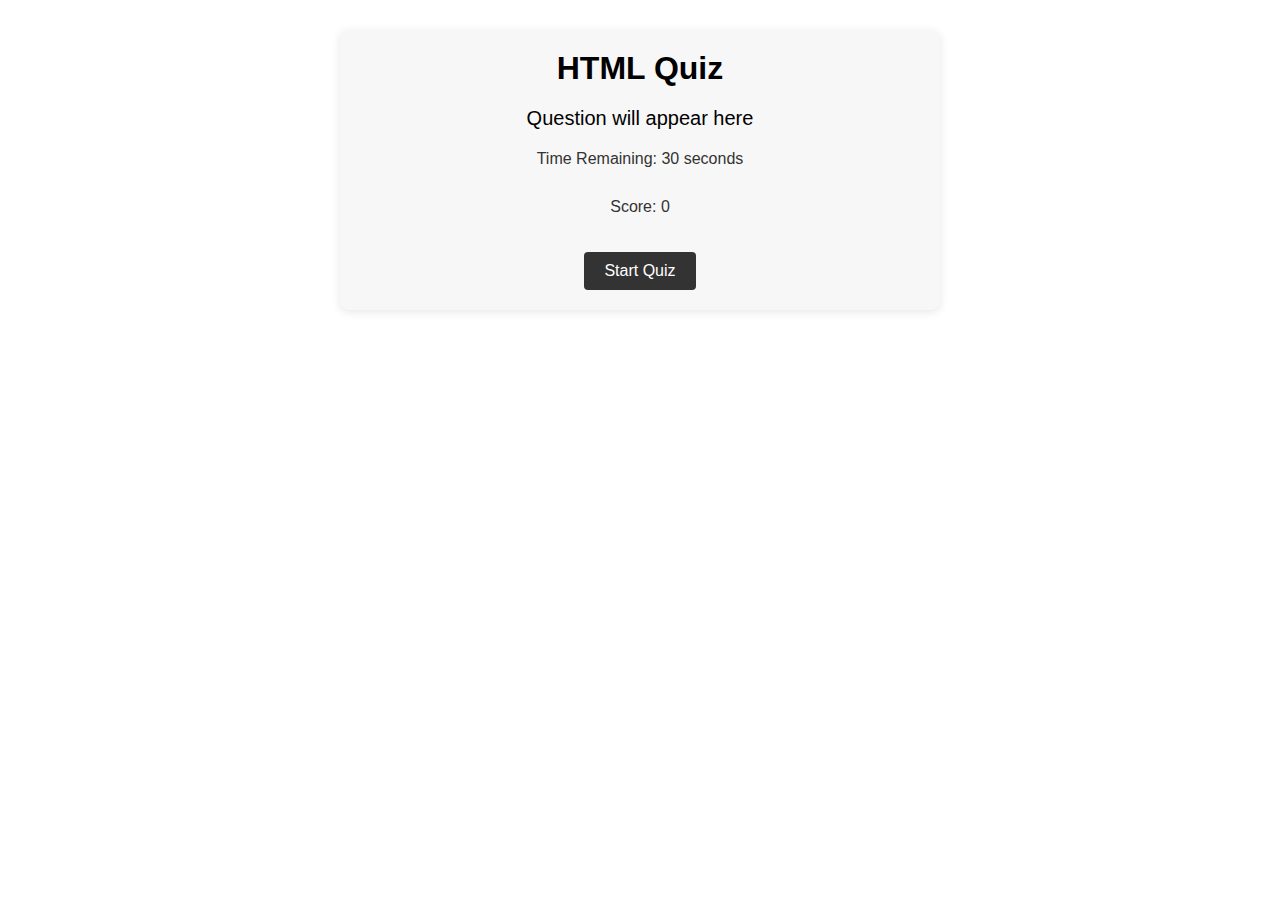
<file: index.html>
<!DOCTYPE html>
<html lang="en">
<head>
    <meta charset="UTF-8">
    <meta name="viewport" content="width=device-width, initial-scale=1.0">
    <title>HTML Quiz</title>
    <link rel="stylesheet" href="style.css">
</head>
<body>
    <div class="quiz-container">
        <header>
            <h1>HTML Quiz</h1>
        </header>

        <main>
            <div id="question-section">
                <p id="question-text">Question will appear here</p>
                <div id="answer-options"></div>
            </div>

            <div id="timer-section">
                <p>Time Remaining: <span id="timer">30</span> seconds</p>
            </div>

            <div id="feedback-section">
                <p id="feedback-text"></p>
            </div>

            <div id="next-section">
                <button id="next-button">Next Question</button>
            </div>
        </main>

        <footer>
            <p id="score">Score: 0</p>
            <br><br>
            <button id="start-button">Start Quiz</button>
        </footer>
    </div>

    <script src="script.js"></script>
</body>
</html>
</file>
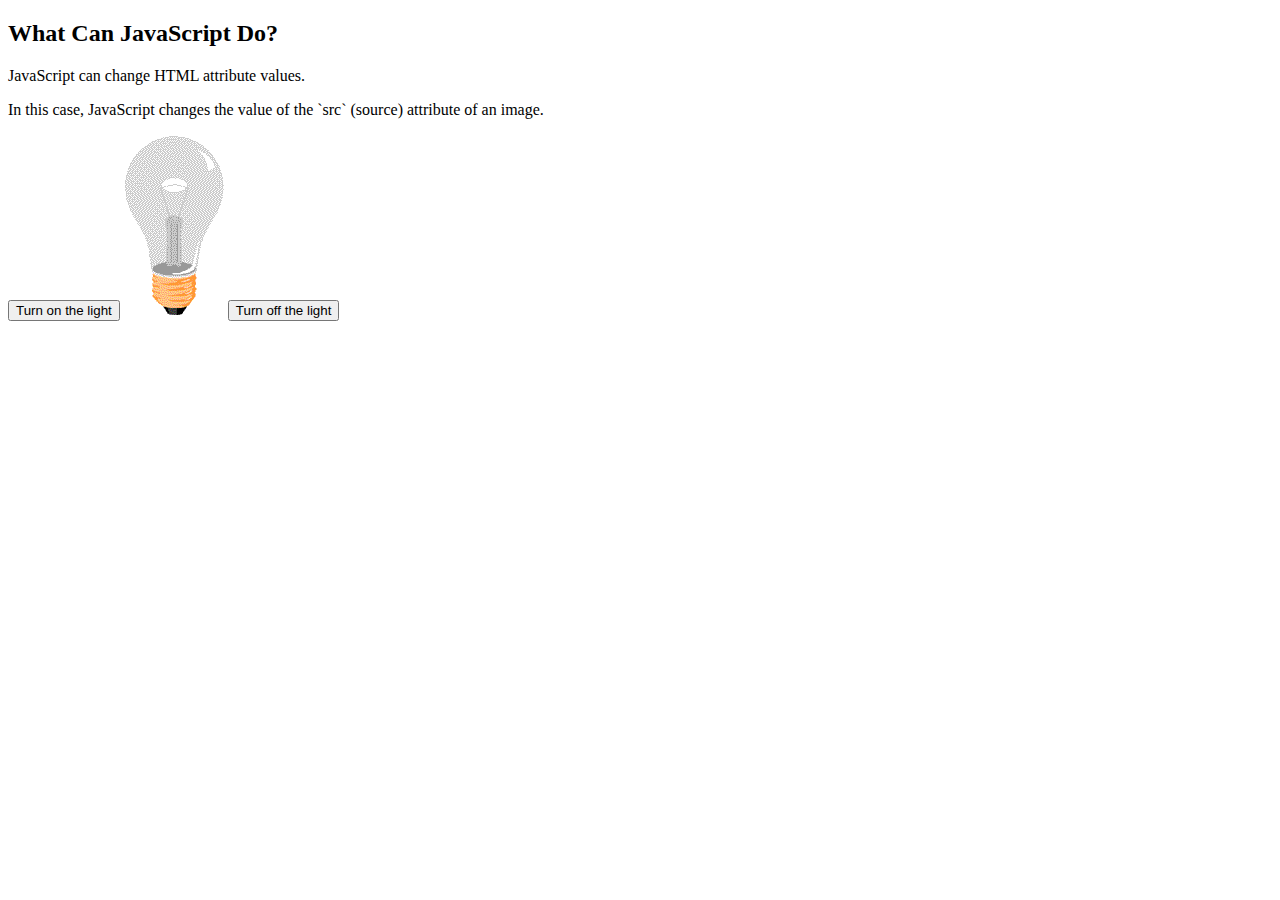
<file: changelight.html>
<!DOCTYPE html>
<html>

<body>
    <h2>What Can JavaScript Do?</h2>
    <p>JavaScript can change HTML attribute values.</p>
    <p>In this case, JavaScript changes the value of the `src`
        (source) attribute of an image.</p>
    <!-- Button to turn the light ON -->
    <button onclick='document.getElementById("myImage").src=
"pic_bulbon.gif"'>Turn on the light</button>
    <!-- Image tag -->
    <img id="myImage" src="pic_bulboff.gif" style="width:100px">
    <!-- Button to turn the light OFF -->
    <button onclick='document.getElementById("myImage").src=
"pic_bulboff.gif"'>Turn off the light</button>
</body>

</html>
</file>
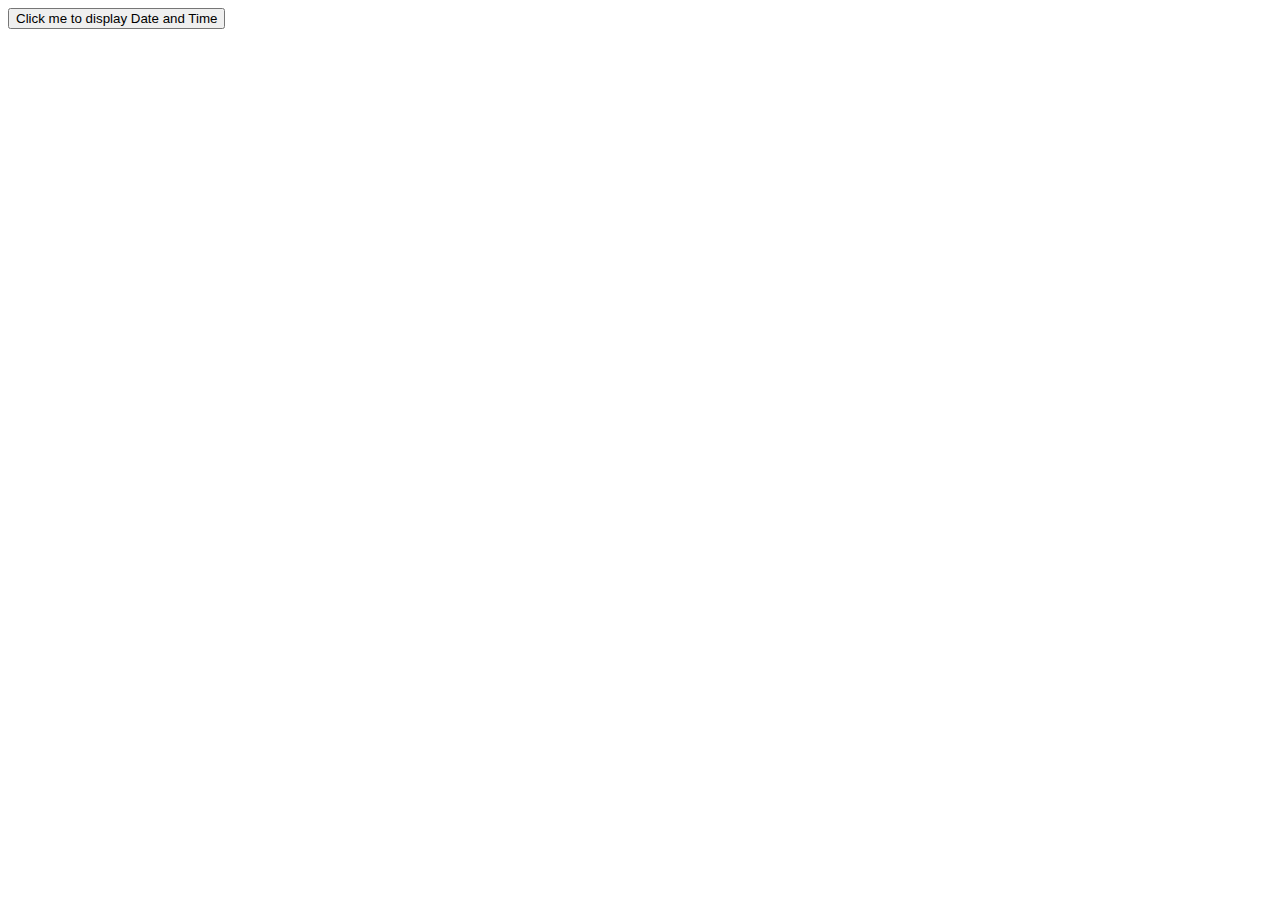
<file: datetimejs.html>
<!DOCTYPE html>
<html>

<head>
    <title>Date and Time</title>
</head>

<body>
    <button type="button" onclick="
document.getElementById('demo').innerText = Date()
document.getElementById('demo').style.color = 'red';
document.getElementById('demo').style.backgroundColor = 'yellow';" ;>Click me to display Date and Time</button>
    <p id="demo"></p>
</body>

</html>
</file>
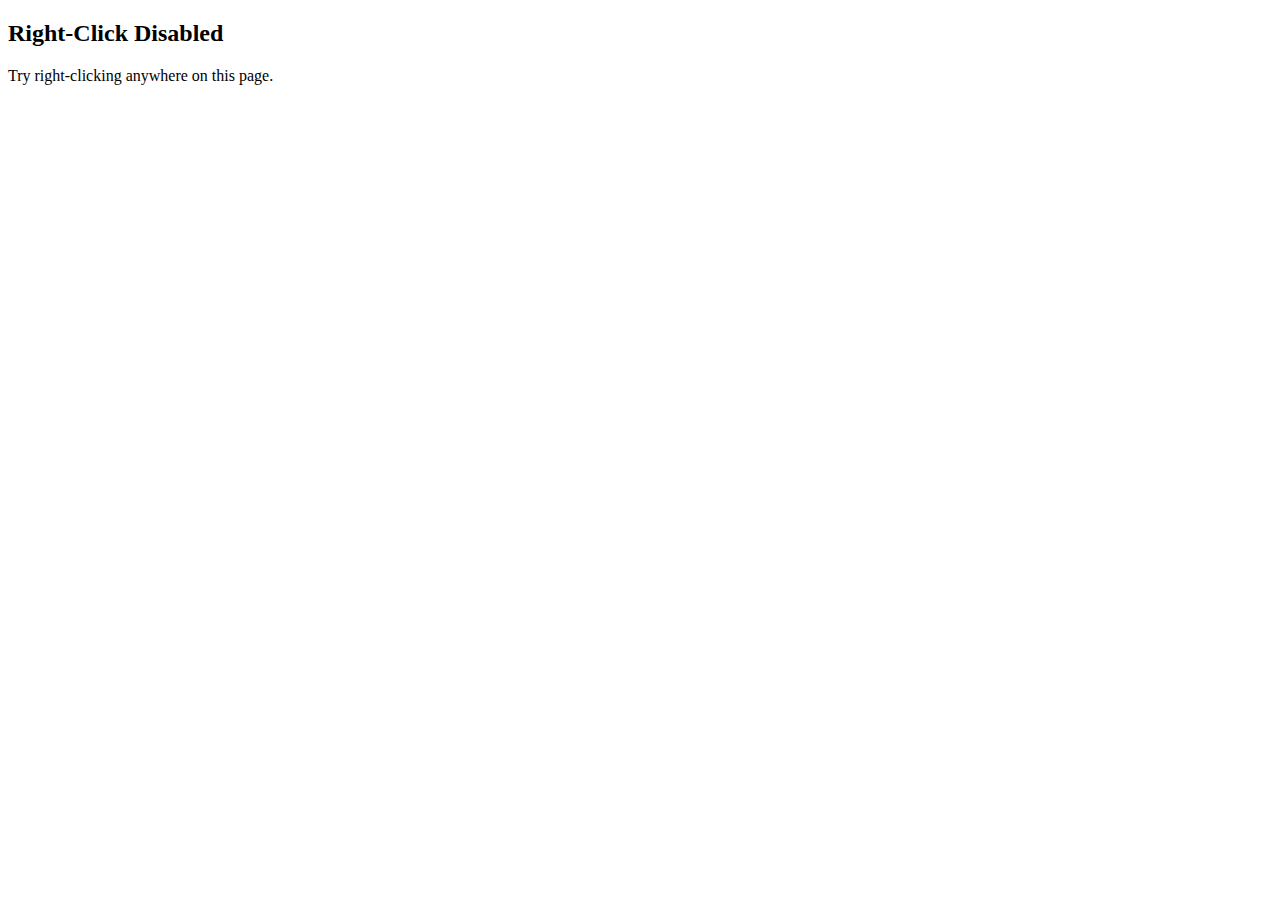
<file: disable-right-click.html>
<!DOCTYPE html>
<html>

<head>
    <title>Disable Right-Click</title>
    <script>
        // JavaScript to disable right-click
        document.addEventListener("contextmenu", function (event) {
            alert("Right-click is disabled on this page.");
            event.preventDefault();
        });
    </script>
</head>

<body>
    <h2>Right-Click Disabled</h2>
    <p>Try right-clicking anywhere on this page.</p>
</body>

</html>
</file>
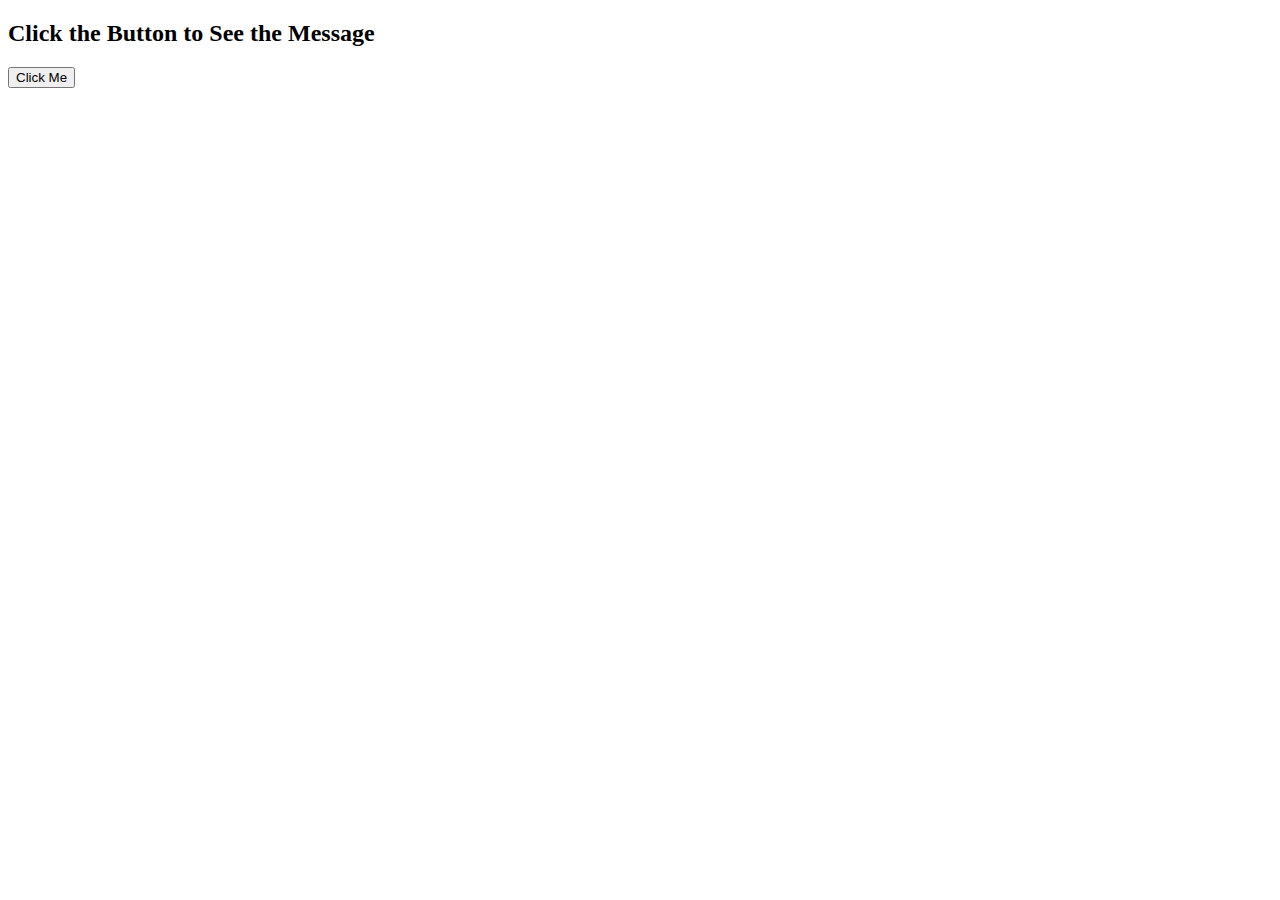
<file: extjavascript.html>
<!DOCTYPE html>
<html>

<head>
    <title>External JavaScript Example</title>
    <!-- Link the external JavaScript file -->
    <script src="message.js"></script>
</head>

<body>
    <h2>Click the Button to See the Message</h2>
    <!-- Button to trigger the JavaScript function -->
    <button onclick="msg()">Click Me</button>
</body>

</html>
</file>
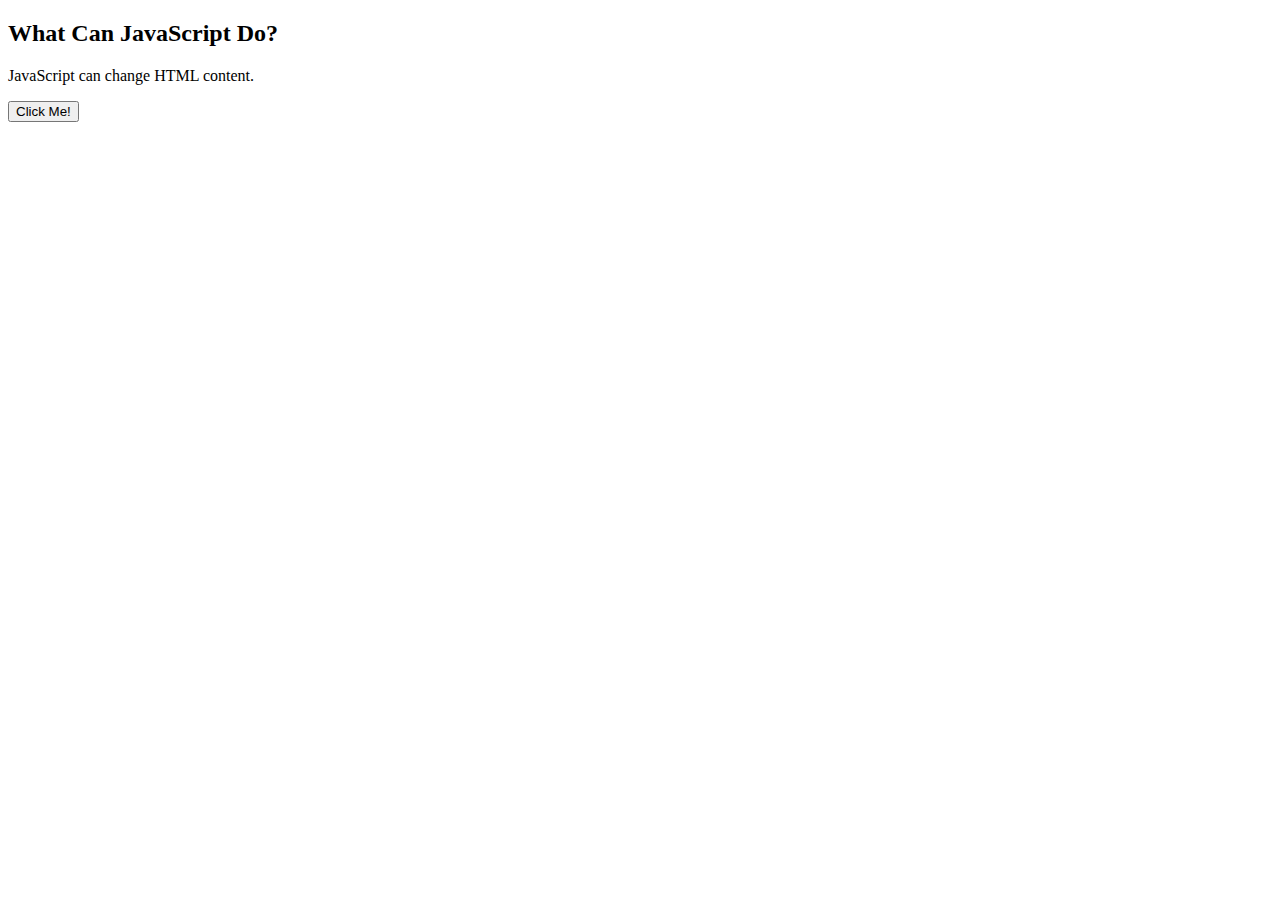
<file: firstjs.html>
<!DOCTYPE html>
<html>

<body>
    <h2>What Can JavaScript Do?</h2>
    <p id="demo">JavaScript can change HTML content.</p>
    <button type="button" onclick='document.getElementById("demo").
innerHTML = "Hello JavaScript!"'>Click Me!</button>
</body>

</html>
</file>
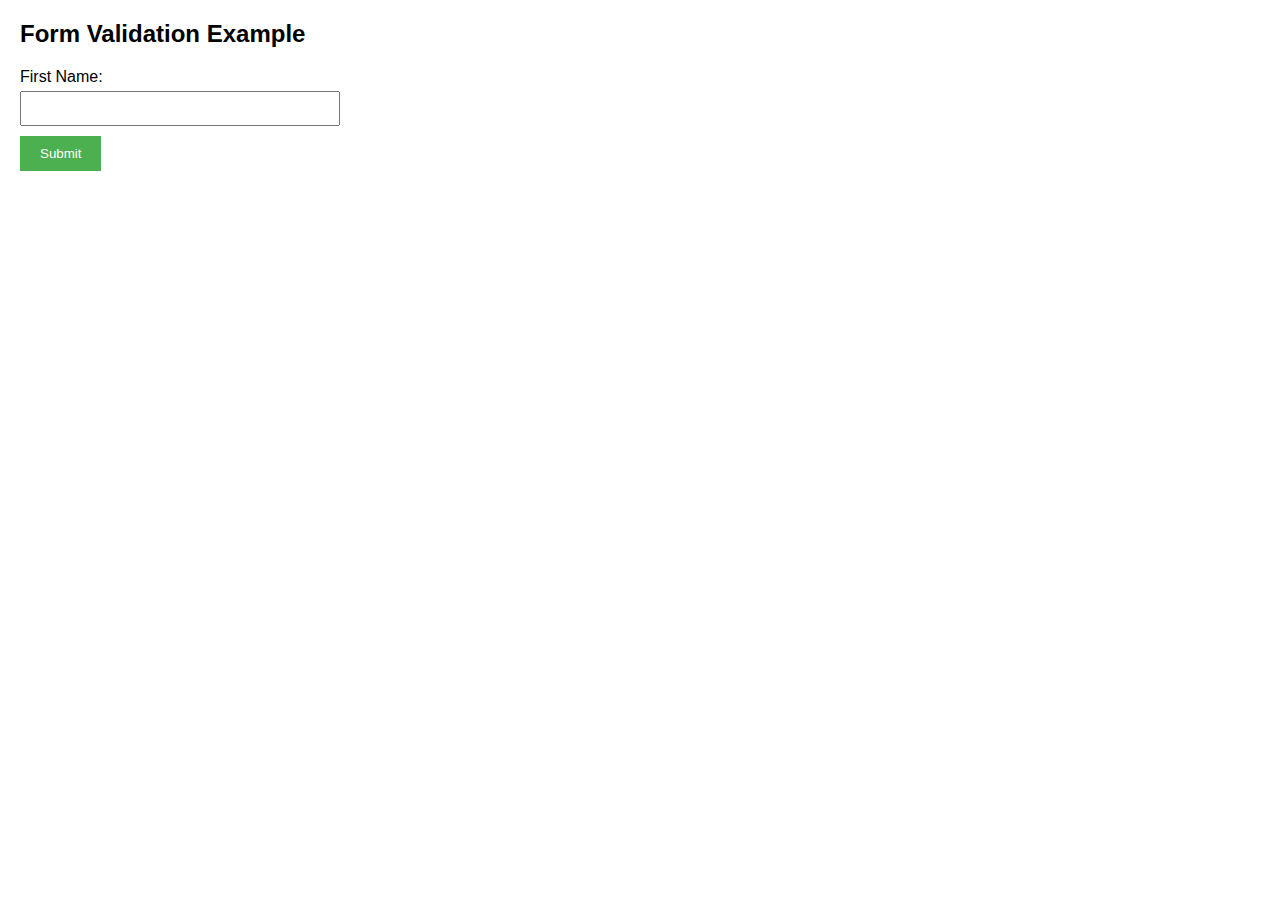
<file: form-validation.html>
<!DOCTYPE html>
<html>

<head>
    <title>Form Validation</title>
    <!-- Add basic styling -->
    <style>
        body {
            font-family: Arial, sans-serif;
            margin: 20px;
        }

        .form-group {
            margin-bottom: 10px;
        }

        label {
            display: block;
            margin-bottom: 5px;
        }

        input {
            padding: 8px;
            width: 300px;
        }

        button {
            padding: 10px 20px;
            background-color: #4CAF50;
            color: white;
            border: none;
            cursor: pointer;
        }

        button:hover {
            background-color: #45a049;
        }
    </style>
</head>

<body>
    <h2>Form Validation Example</h2>
    <form name="myForm" onsubmit="return validateForm()">
        <div class="form-group">
            <label for="fname">First Name:</label>
            <input type="text" id="fname" name="fname">
        </div>
        <button type="submit">Submit</button>
    </form>
    <!-- Include JavaScript -->
    <script src="form-validation.js"></script>
</body>

</html>
</file>
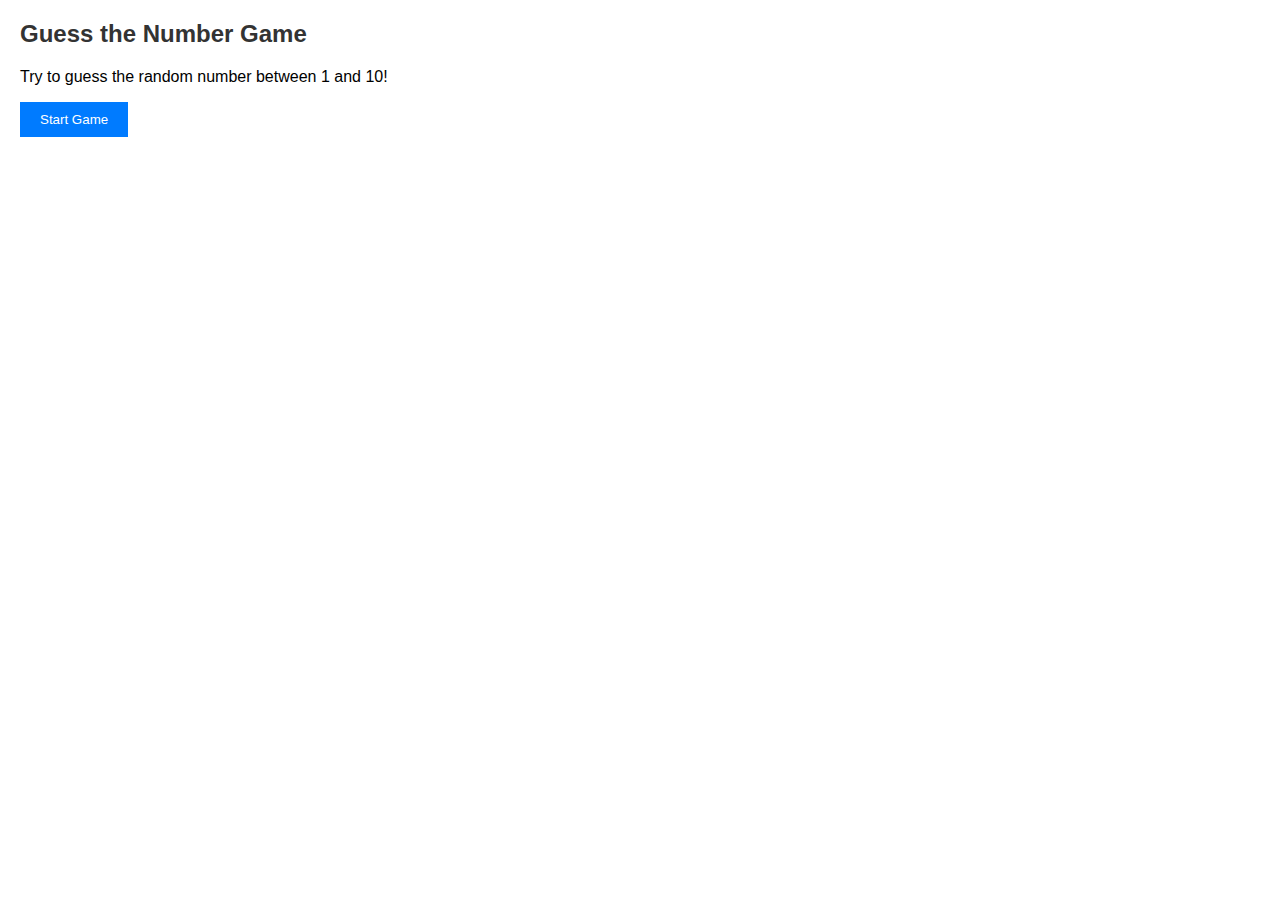
<file: guess-number.html>
<!DOCTYPE html>
<html>

<head>
    <title>Guess the Number Game</title>
    <!-- Add basic styling -->
    <style>
        body {
            font-family: Arial, sans-serif;
            margin: 20px;
        }

        h2 {
            color: #333;
        }

        button {
            padding: 10px 20px;
            background-color: #007BFF;
            color: white;
            border: none;
            cursor: pointer;
        }

        button:hover {
            background-color: #0056b3;
        }
    </style>
</head>

<body>
    <h2>Guess the Number Game</h2>
    <p>Try to guess the random number between 1 and 10!</p>
    <button onclick="playGame()">Start Game</button>
    <script src="guess-number.js"></script>
</body>

</html>
</file>
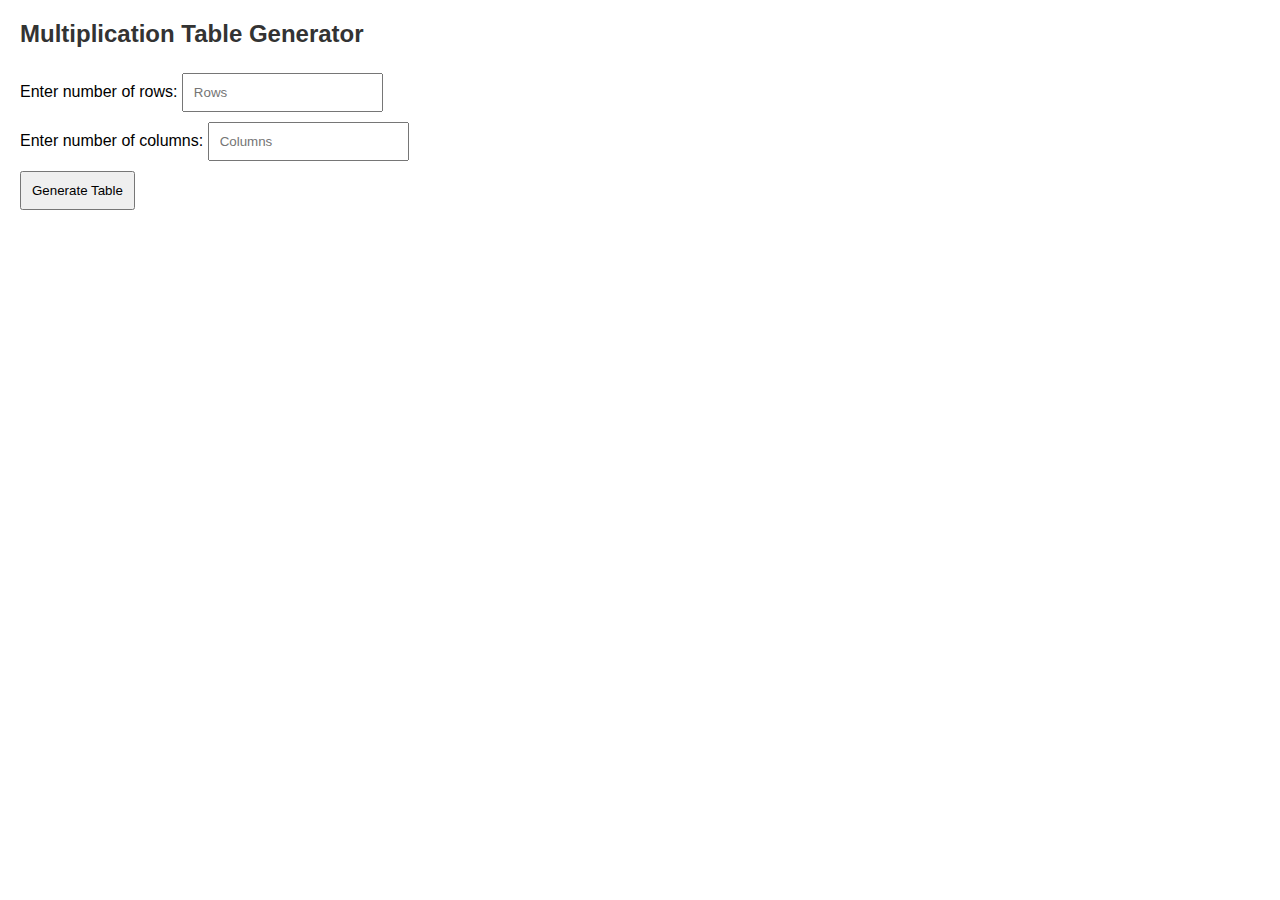
<file: multiplication-table.html>
<!DOCTYPE html>
<html>

<head>
    <title>Multiplication Table</title>
    <!-- Add some styling -->
    <style>
        body {
            font-family: Arial, sans-serif;
            margin: 20px;
        }

        h2 {
            color: #333;
        }

        table {
            border-collapse: collapse;
            width: 100%;
        }

        th,
        td {
            border: 1px solid #ddd;
            text-align: center;
            padding: 8px;
        }

        th {
            background-color: #f2f2f2;
        }

        input,
        button {
            padding: 10px;
            margin: 5px 0;
        }
    </style>
</head>

<body>
    <h2>Multiplication Table Generator</h2>
    <label for="rows">Enter number of rows:</label>
    <input type="number" id="rows" min="1" placeholder="Rows">
    <br>
    <label for="columns">Enter number of columns:</label>
    <input type="number" id="columns" min="1" placeholder="Columns">
    <br>
    <button onclick="generateTable()">Generate Table</button>
    <br><br>
    <div id="tableContainer"></div>
    <script src="multiplication-table.js"></script>
</body>

</html>
</file>
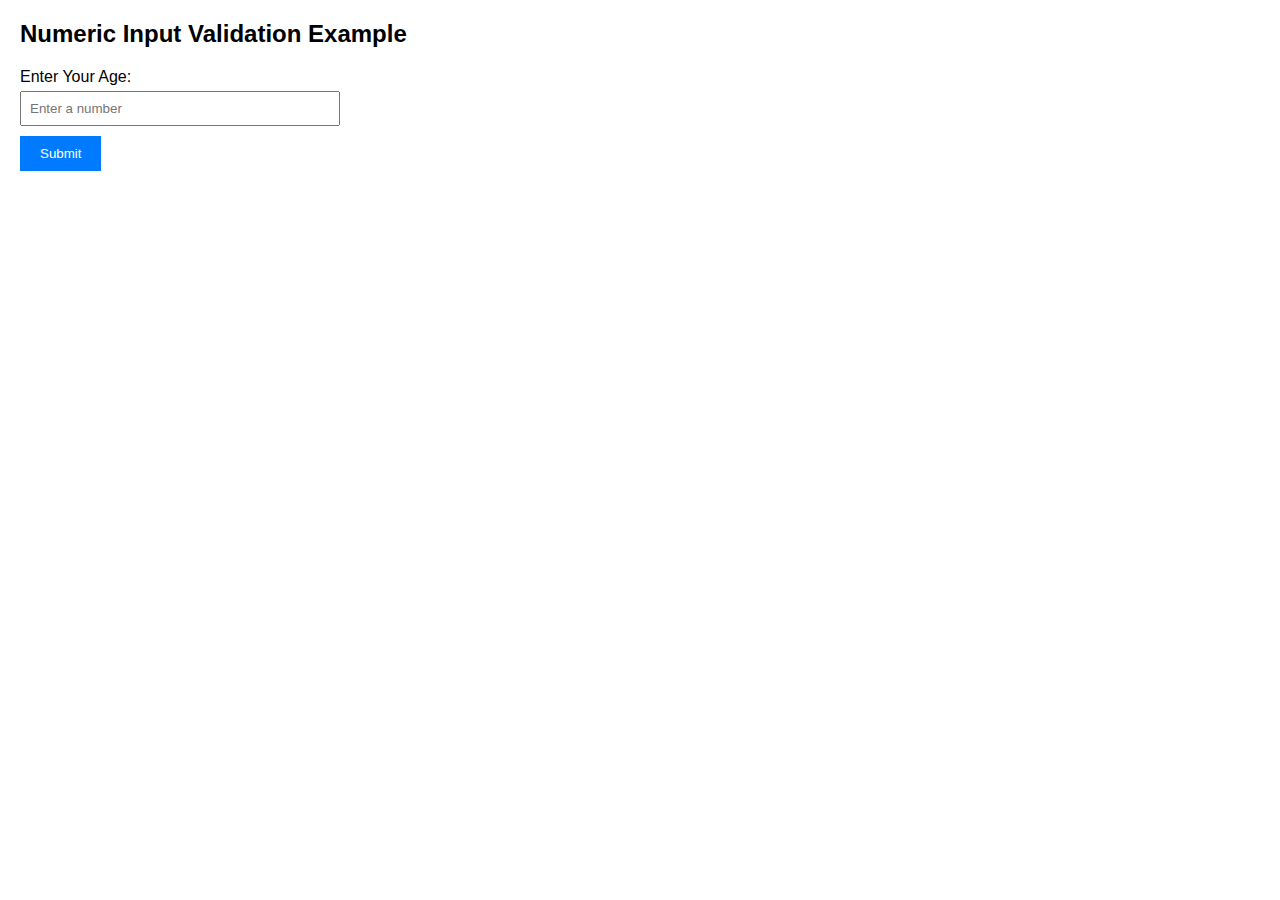
<file: numeric-validation.html>
<!DOCTYPE html>
<html>

<head>
    <title>Numeric Input Validation</title>
    <!-- Add basic styling -->
    <style>
        body {
            font-family: Arial, sans-serif;
            margin: 20px;
        }

        .form-group {
            margin-bottom: 10px;
        }

        label {
            display: block;
            margin-bottom: 5px;
        }

        input {
            padding: 8px;
            width: 300px;
        }

        button {
            padding: 10px 20px;
            background-color: #007BFF;
            color: white;
            border: none;
            cursor: pointer;
        }

        button:hover {
            background-color: #0056b3;
        }
    </style>
</head>

<body>
    <h2>Numeric Input Validation Example</h2>
    <form name="numericForm" onsubmit="return validateNumericInput()">
        <div class="form-group">
            <label for="age">Enter Your Age:</label>
            <input type="text" id="age" name="age" placeholder="Enter a number">
        </div>
        <button type="submit">Submit</button>
    </form>
    <!-- Include JavaScript -->
    <script src="numeric-validation.js"></script>
</body>

</html>
</file>
<file: style.css>
* {
    margin: 0;
    padding: 0;
    box-sizing: border-box;
}

body {
    font-family: Arial, sans-serif;
    background-color: #fff;
    color: #333;
    text-align: center;
    padding: 30px;
}

.quiz-container {
    width: 100%;
    max-width: 600px;
    margin: 0 auto;
    background-color: #f7f7f7;
    padding: 20px;
    border-radius: 8px;
    box-shadow: 0 2px 10px rgba(0, 0, 0, 0.1);
}

header h1 {
    font-size: 2rem;
    margin-bottom: 20px;
    color: #000;
}

#question-section {
    margin-bottom: 20px;
}

#question-text {
    font-size: 1.25rem;
    margin-bottom: 15px;
    color: #000;
}

#answer-options button {
    display: block;
    width: 100%;
    padding: 12px;
    margin: 10px 0;
    background-color: #f5f5f5;
    border: 1px solid #ccc;
    border-radius: 4px;
    font-size: 1rem;
    cursor: pointer;
    transition: background-color 0.3s ease;
    color: #333;
}

#answer-options button:hover {
    background-color: #e0e0e0;
}

#timer-section {
    margin-bottom: 20px;
    font-size: 1rem;
    color: #333;
}

#feedback-section {
    margin-bottom: 20px;
}

#next-section {
    display: none;
}

button {
    padding: 10px 20px;
    background-color: #333;
    color: white;
    border: none;
    border-radius: 4px;
    cursor: pointer;
    font-size: 1rem;
}

button:hover {
    background-color: #000;
}

footer {
    margin-top: 30px;
    font-size: 1rem;
    color: #333;
}
</file>
